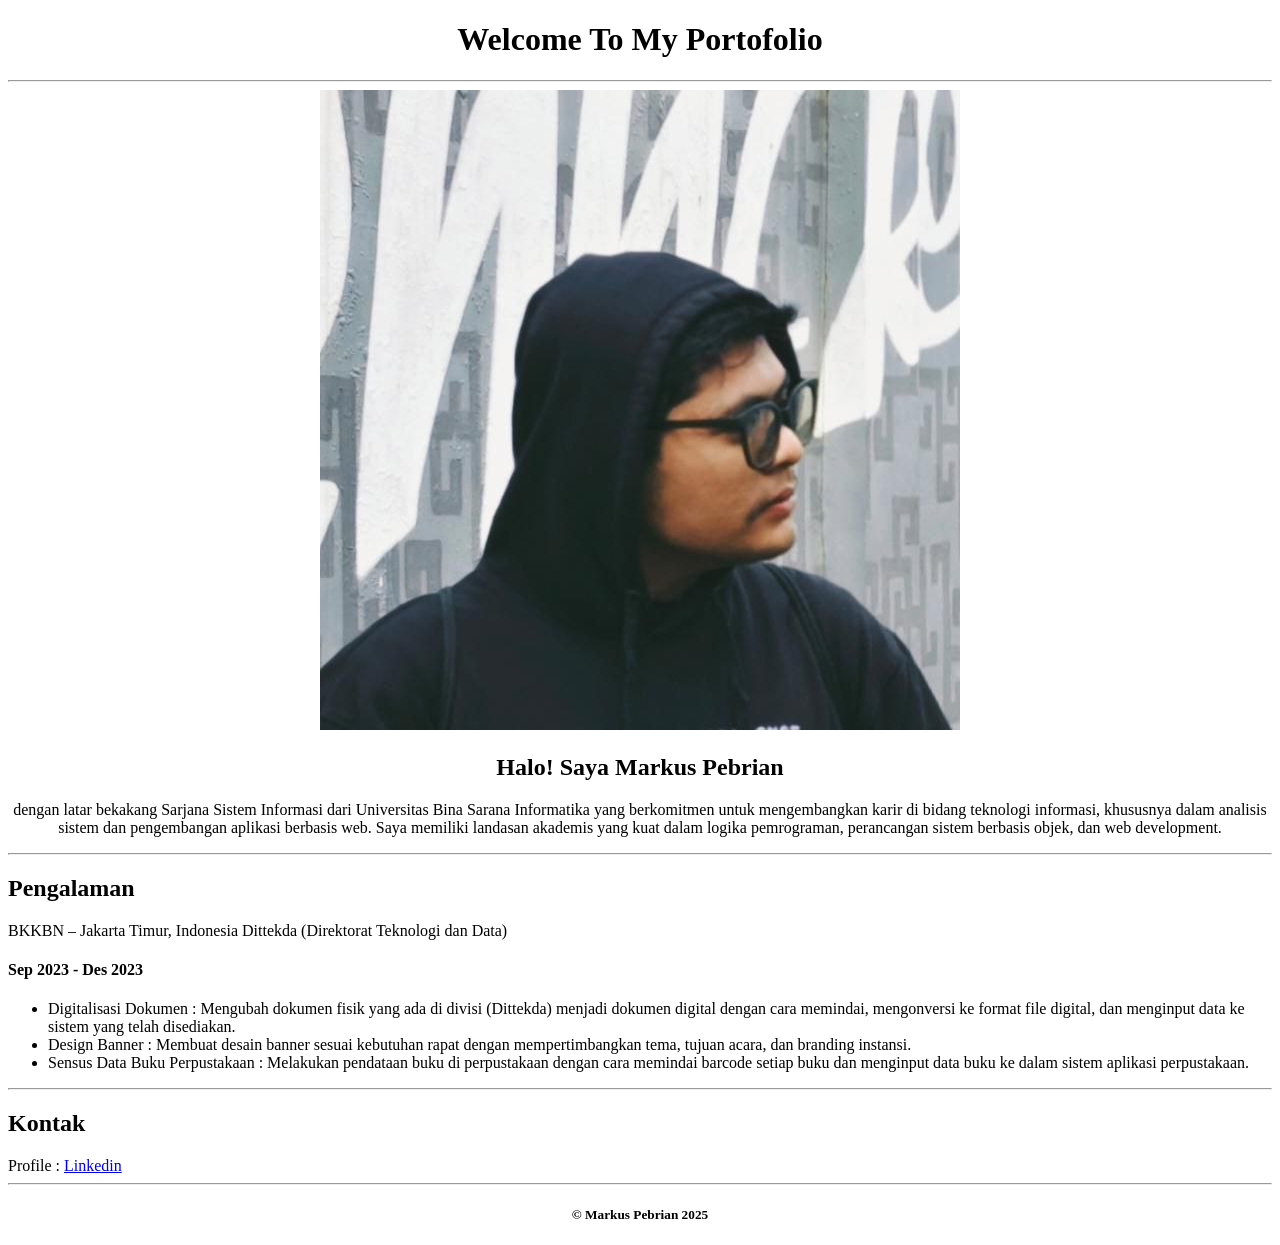
<file: index.html>
<!DOCTYPE html>
<html lang="en">
<head>
    <meta charset="UTF-8">
    <meta name="viewport" content="width=device-width, initial-scale=1.0">
    <title>Tugas 1 | My Portofolio</title>
</head>
<body>

    <header>
        <h1 style="text-align: center;">Welcome To My Portofolio</h1>
        <hr>
    </header>

    <section> 
        <div class="profile" style="text-align: center;">
            <img src="portopic.jpg" alt="Profile Picture">
            <h2>Halo! Saya Markus Pebrian</h2>
            <p>dengan latar bekakang Sarjana Sistem Informasi dari Universitas Bina Sarana Informatika 
                yang berkomitmen untuk mengembangkan karir di bidang teknologi informasi, khususnya dalam analisis 
                sistem dan pengembangan aplikasi berbasis web. Saya memiliki landasan akademis yang kuat dalam logika 
                pemrograman, perancangan sistem berbasis objek, dan web development. </p>
        </div>

        <hr>

        <div class="pengalaman">
            <h2>Pengalaman</h2>
            <p>BKKBN – Jakarta Timur, Indonesia Dittekda (Direktorat Teknologi dan Data)</p>
            <h4> Sep 2023 - Des 2023 </h4> 
            <ul>
                <li>Digitalisasi Dokumen : Mengubah dokumen fisik yang ada di divisi (Dittekda) menjadi dokumen digital 
                    dengan cara memindai, mengonversi ke format file digital, dan menginput data ke sistem yang telah 
                    disediakan.
                </li>
                <li>
                    Design Banner : Membuat desain banner sesuai kebutuhan rapat dengan mempertimbangkan tema, 
                    tujuan acara, dan branding instansi.
                </li>
                <li>
                    Sensus Data Buku Perpustakaan : Melakukan pendataan buku di perpustakaan dengan cara memindai 
                    barcode setiap buku dan menginput data buku ke dalam sistem aplikasi perpustakaan.
                </li>
            </ul>
        </div>

        <hr>

        <div class="Kontak">
            <h1>Kontak</h1>
            <span>Profile : <a href="http://www.linkedin.com/in/markus-pebrian">Linkedin</a></span>
        </div>

    </section>

    <hr>

    <footer>
        <h5 style="text-align: center;">&copy; Markus Pebrian 2025</h5>
    </footer>

</body>
</html>
</file>
